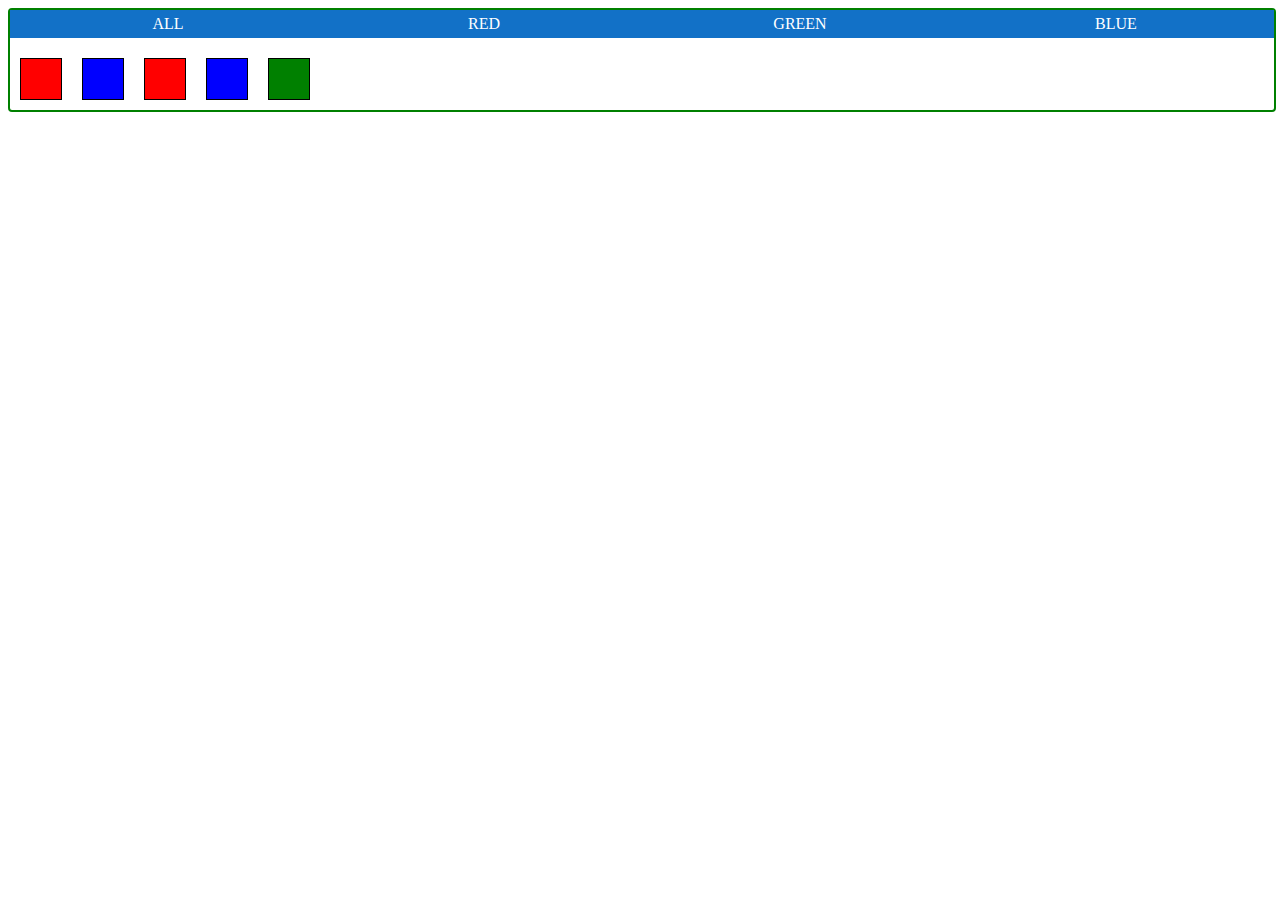
<file: opdracht1/index.html>
<!DOCTYPE html>
<html>

<head>
    <title>Fok</title>
    <link rel="stylesheet" href="styles/css.css">
</head>

<body>


    <section>
        <a href="#" data-filter="all" tabindex="-1">ALL</a>
        <a href="#" data-filter="red" tabindex="-1">RED</a>
        <a href="#" data-filter="green" tabindex="-1">GREEN</a>
        <a href="#" data-filter="blue" tabindex="-1">BLUE</a>

        <div data-filter="red"></div>
        <div data-filter="blue"></div>
        <div data-filter="red"></div>
        <div data-filter="blue"></div>
        <div data-filter="green"></div>
    </section>

</body>

</html>
</file>
<file: opdracht1/styles/css.css>
section {
    display: block;
    float: left;
    border: 2px solid green;
    min-height: 100px;
    width: 100%;
    border-radius: 4px;
}

a {
    display: block;
    float: left;
    width: 25%;
    text-decoration: none;
    text-align: center;
    padding: 5px 0;
    color: white;
    background: #1271C7;
}

div {
    display: block;
    float: left;
    height: 40px;
    width: 40px;
    border: 1px solid black;
    margin: 10px;
    -webkit-transition: all .8s linear;
    -moz-transition: all .8s linear;
    -o-transition: all .8s linear;
    -ms-transition: all .8s linear;
    transition: all .8s linear;
    margin-top: 20px;
}

div[data-filter="red"] {
    background: red;
}

div[data-filter="green"] {
    background: green;
}

div[data-filter="blue"] {
    background: blue;
}

a:focus[data-filter] {
    opacity: .8;
    outline: none;
}

a[data-filter="red"]:focus ~ div:not([data-filter="red"]) {
    height: 0px;
    width: 0px;
    border: none;
    margin: 0;
}

a[data-filter="green"]:focus ~ div:not([data-filter="green"]) {
    height: 0px;
    width: 0px;
    border: none;
    margin: 0;
}

a[data-filter="blue"]:focus ~ div:not([data-filter="blue"]) {
    height: 0px;
    width: 0px;
    border: none;
    margin: 0;
}
</file>
